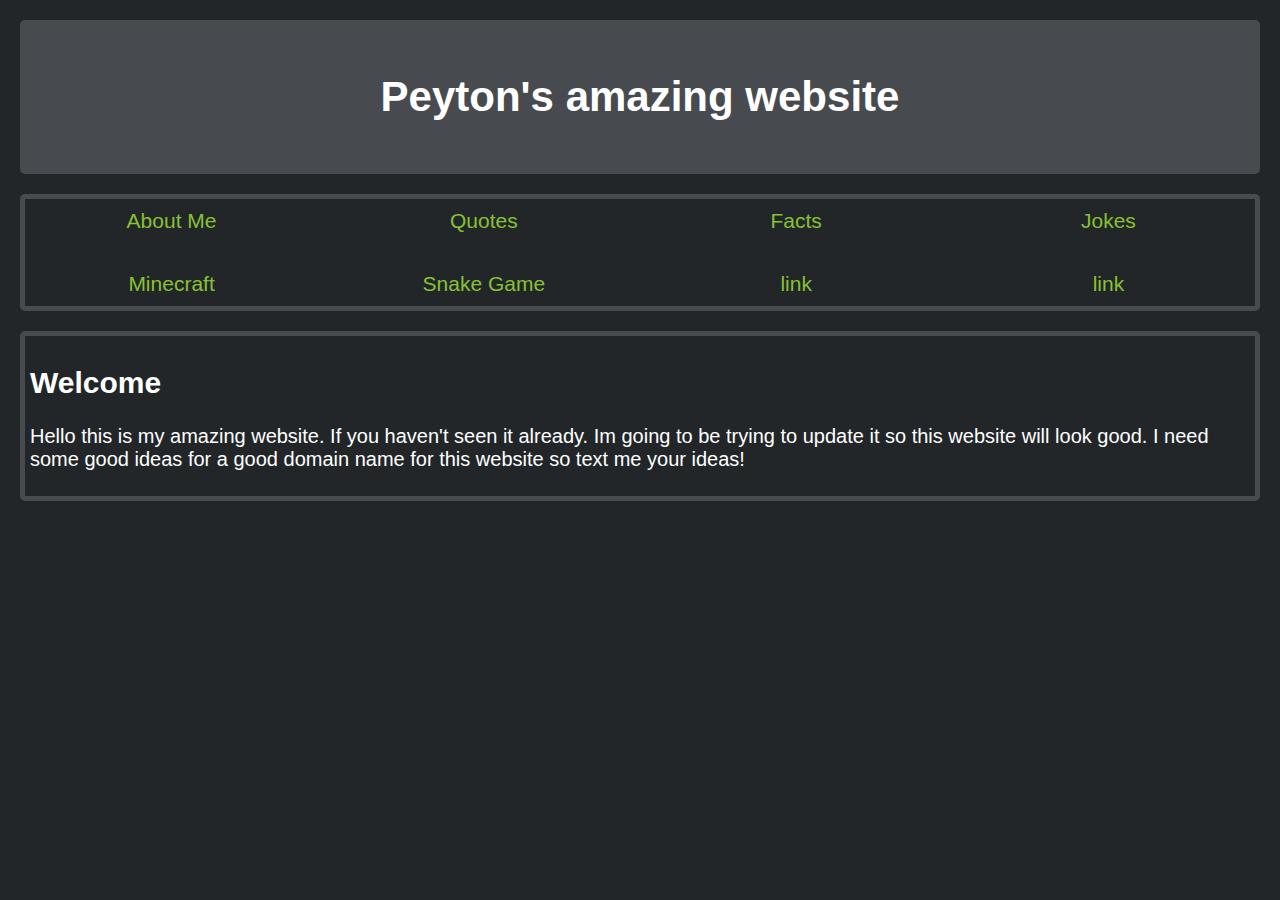
<file: index.html>
<!DOCTYPE html>
<html lang="en">
<head>
    <meta charset="UTF-8">
    <meta http-equiv="X-UA-Compatible" content="IE=edge">
    <meta name="viewport" content="width=device-width, initial-scale=1.0">
    <title>Peyton</title>

    <link rel="stylesheet" href="main.css">
    <link rel="stylesheet" href="links.css">
</head>
<body>
    <div class = top>
        <div class = logo>
            <h1>Peyton's amazing website</h1>
        </div>
    </div>
    <!-- Its L for link  -->
    <div class = links>
        <div class="l1">
            <a href="aboutme.html">About Me</a>
        </div>
        <div class="l2">
            <a href="quotes.html">Quotes</a>
        </div>
        <div class="l3">
            <a href="facts.html">Facts</a>
        </div>
        <div class="l4">
            <a href="jokes.html">Jokes</a>
        </div>
        <div class="l5">
            <a href="minecraft.html">Minecraft</a>
        </div>
        <div class="l6">
            <a href="snakegame.html">Snake Game</a>
        </div>
        <div class="l7">
            <a href="link.html">link</a>
        </div>
        <div class="l8">
            <a href="link.html">link</a>
        </div>
    </div>
    <div class="welcome">
        <h2>Welcome</h1>
        <p>Hello this is my amazing website. If you haven't seen it already. Im going to be trying to update it so this website will look good. 
            I need some good ideas for a good domain name for this website so text me your ideas! 
        </p>
    </div>
</body>
</html>
</file>
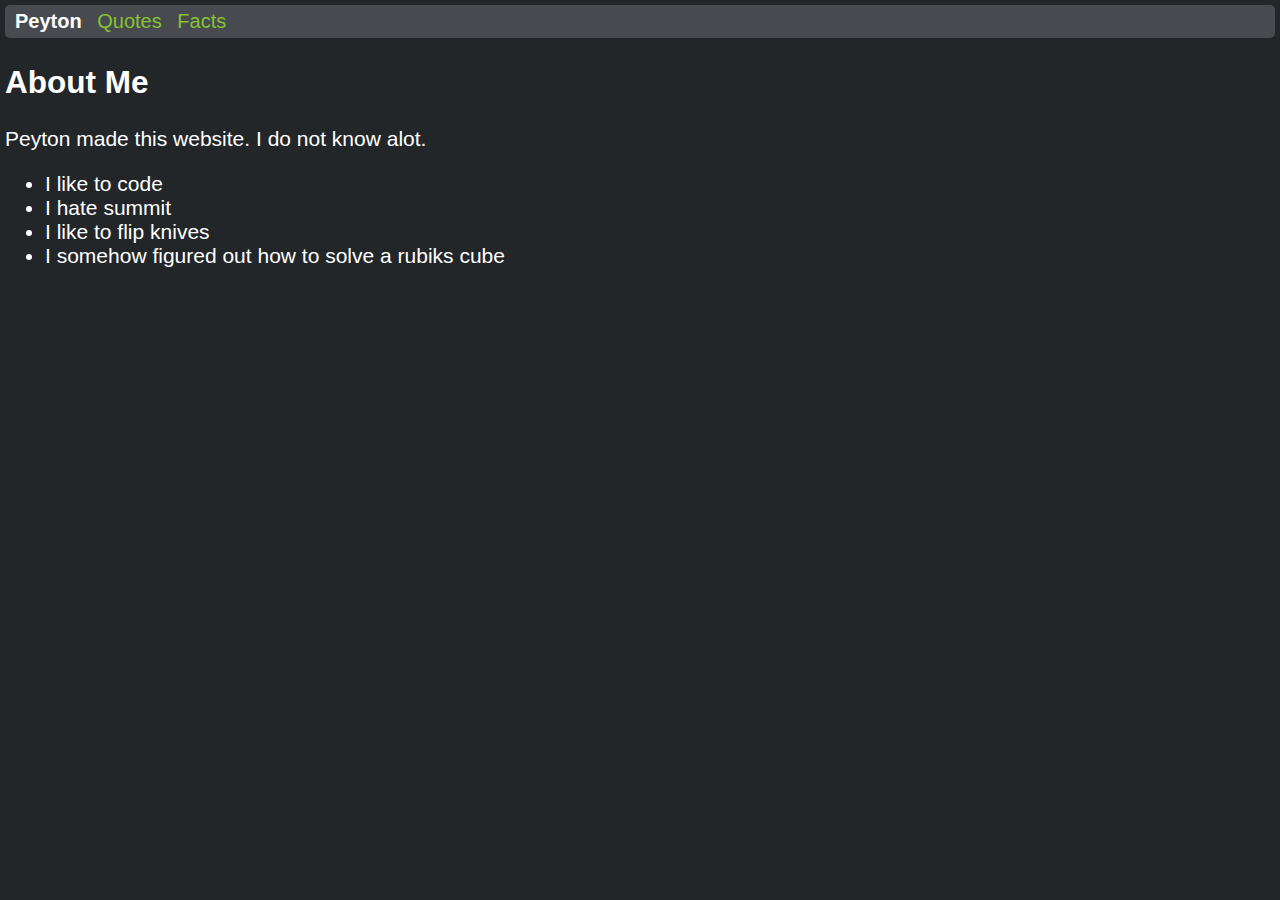
<file: aboutme.html>
<!DOCTYPE html>
<html lang="en">
<head>
    <meta charset="UTF-8">
    <meta http-equiv="X-UA-Compatible" content="IE=edge">
    <meta name="viewport" content="width=device-width, initial-scale=1.0">
    <title>About Me</title>

    <link rel="stylesheet" href="all.css">
    <link rel="stylesheet" href="nav.css">
    
</head>
<body>
    <div class="nav">
            <a class="active" href="index.html">Peyton</a>
            <a href="quotes.html">Quotes</a>            
            <a href="facts.html">Facts</a>
    </div>
    <h2>About Me</h2>
    <p>
        Peyton made this website. I do not know alot. 
    </p>
    <ul>
        <li>I like to code</li>
        <li>I hate summit</li>
        <li>I like to flip knives</li>
        <li>I somehow figured out how to solve a rubiks cube</li>
    </ul>

</body>
</html>
</file>
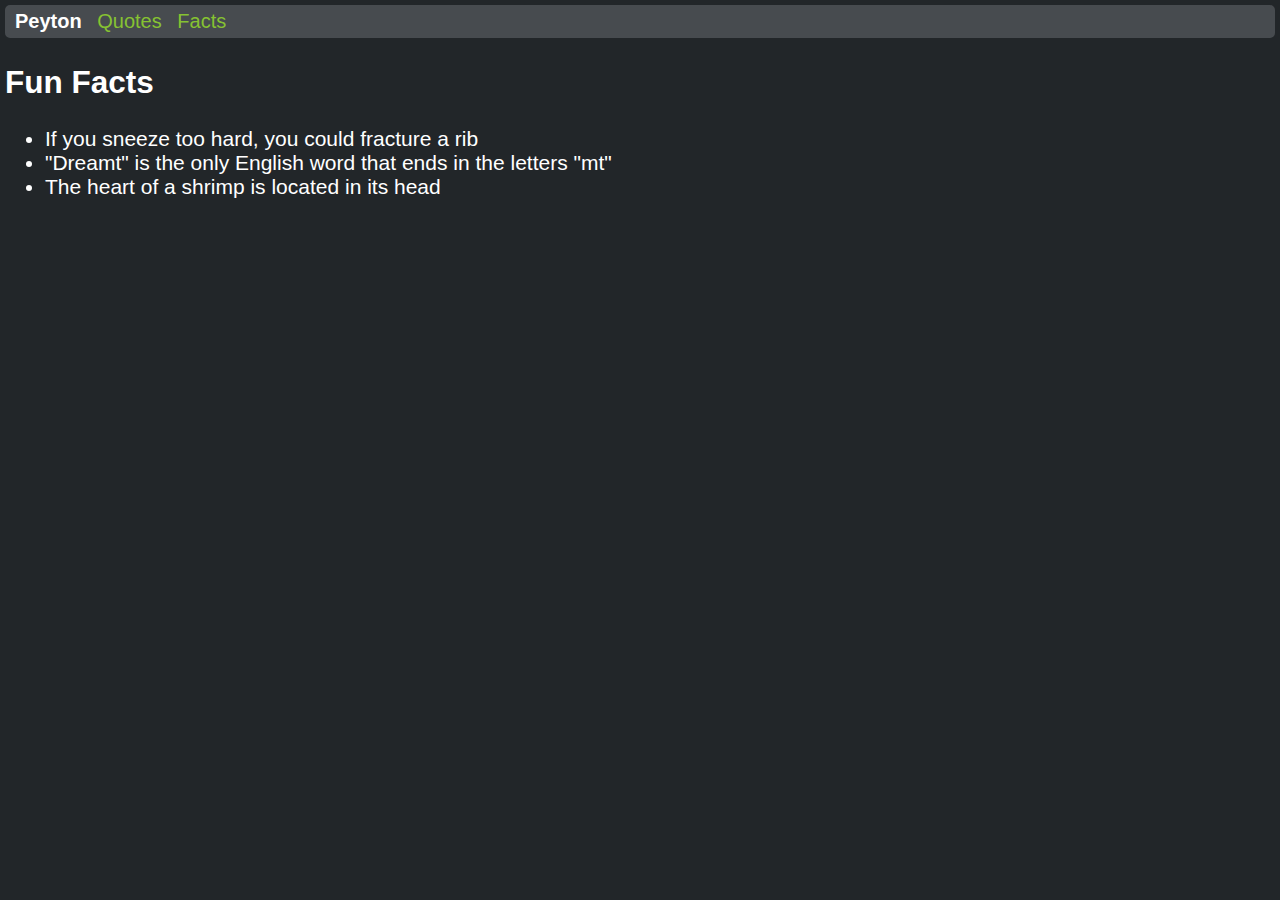
<file: facts.html>
<!DOCTYPE html>
<html lang="en">
<head>
    <meta charset="UTF-8">
    <meta http-equiv="X-UA-Compatible" content="IE=edge">
    <meta name="viewport" content="width=device-width, initial-scale=1.0">
    <title>Facts</title>

    <link rel="stylesheet" href="all.css">
    <link rel="stylesheet" href="nav.css">


</head>
<body>
    <div class="nav">
        <a class="active" href="index.html">Peyton</a>
        <a href="quotes.html">Quotes</a>        
        <a href="facts.html">Facts</a>
    </div>

    <h2>Fun Facts</h2>
    <ul>
        <li>If you sneeze too hard, you could fracture a rib</li>
        <li>"Dreamt" is the only English word that ends in the letters "mt"</li>
        <li>The heart of a shrimp is located in its head</li>
    </ul>
    
</body>
</html>
</file>
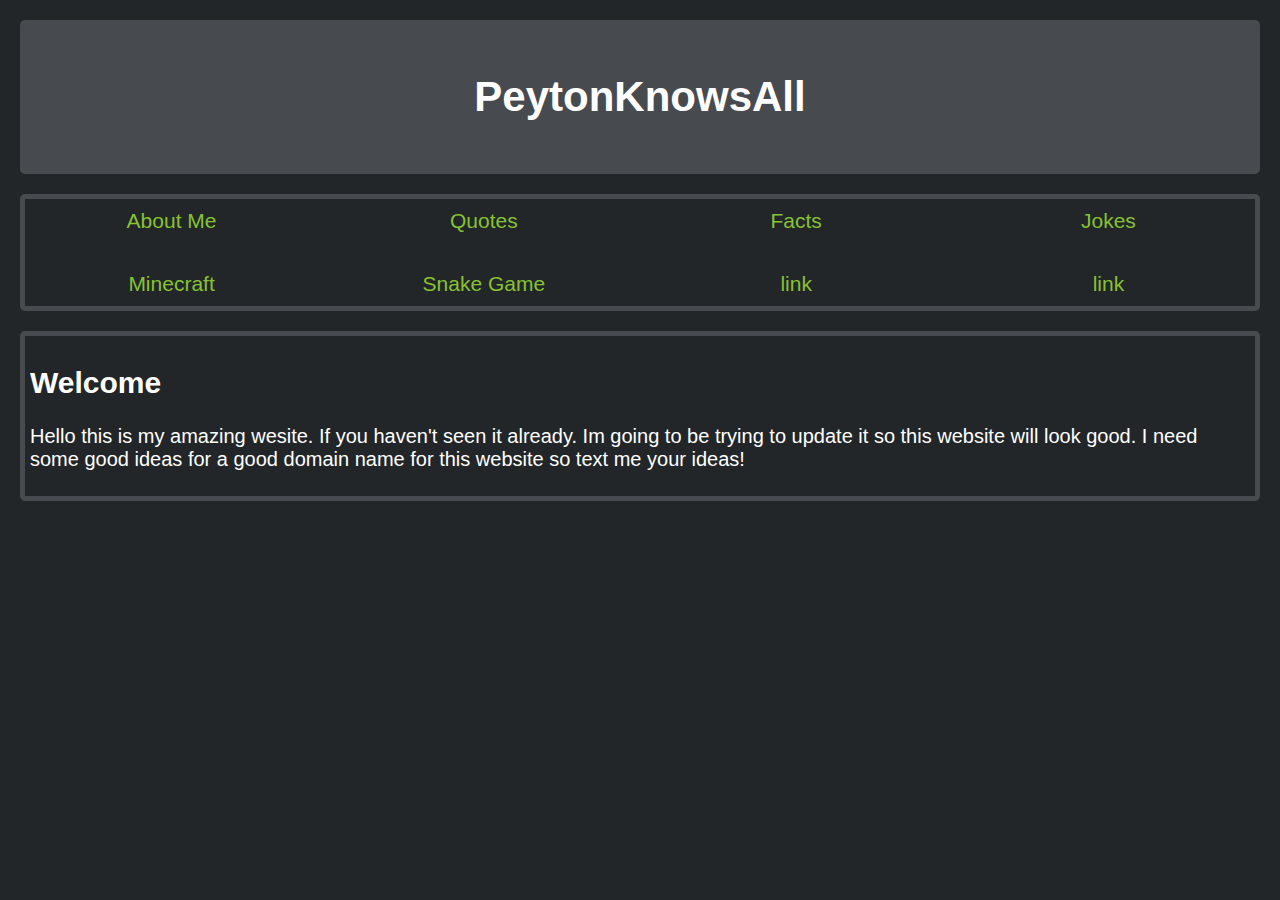
<file: main.html>
<!DOCTYPE html>
<html lang="en">
<head>
    <meta charset="UTF-8">
    <meta http-equiv="X-UA-Compatible" content="IE=edge">
    <meta name="viewport" content="width=device-width, initial-scale=1.0">
    <title>PeytonKnowsAll</title>

    <link rel="stylesheet" href="main.css">
    <link rel="stylesheet" href="links.css">
</head>
<body>
    <div class = top>
        <div class = logo>
            <h1>PeytonKnowsAll</h1>
        </div>
    </div>
    <!-- Its L for link  -->
    <div class = links>
        <div class="l1">
            <a href="aboutme.html">About Me</a>
        </div>
        <div class="l2">
            <a href="link.html">Quotes</a>
        </div>
        <div class="l3">
            <a href="facts.html">Facts</a>
        </div>
        <div class="l4">
            <a href="link.html">Jokes</a>
        </div>
        <div class="l5">
            <a href="link.html">Minecraft</a>
        </div>
        <div class="l6">
            <a href="snakegame.html">Snake Game</a>
        </div>
        <div class="l7">
            <a href="link.html">link</a>
        </div>
        <div class="l8">
            <a href="link.html">link</a>
        </div>
    </div>
    <div class="welcome">
        <h2>Welcome</h1>
        <p>Hello this is my amazing wesite. If you haven't seen it already. Im going to be trying to update it so this website will look good. 
            I need some good ideas for a good domain name for this website so text me your ideas!

        </p>
    </div>
</body>
</html>
</file>
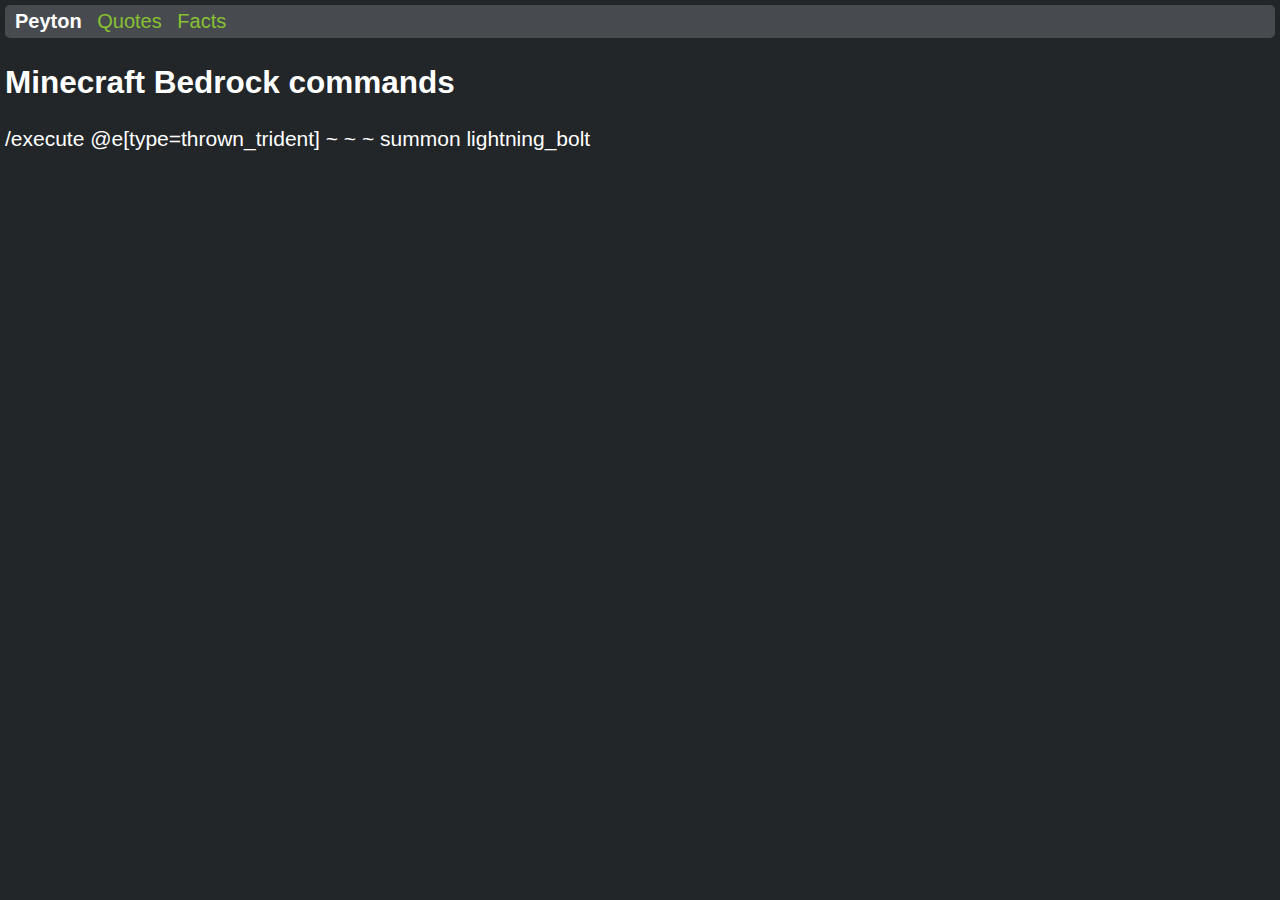
<file: minecraft.html>
<!DOCTYPE html>
<html lang="en">
<head>
    <meta charset="UTF-8">
    <meta http-equiv="X-UA-Compatible" content="IE=edge">
    <meta name="viewport" content="width=device-width, initial-scale=1.0">
    <title>Minecraft</title>

    <link rel="stylesheet" href="all.css">
    <link rel="stylesheet" href="nav.css">


</head>
<body>
    <div class="nav">
        <a class="active" href="index.html">Peyton</a>
        <a href="quotes.html">Quotes</a>        
        <a href="facts.html">Facts</a>
    </div>
    <h2>Minecraft Bedrock commands</h2>
    <p>/execute @e[type=thrown_trident] ~ ~ ~ summon lightning_bolt</p>
    
</body>
</html>
</file>
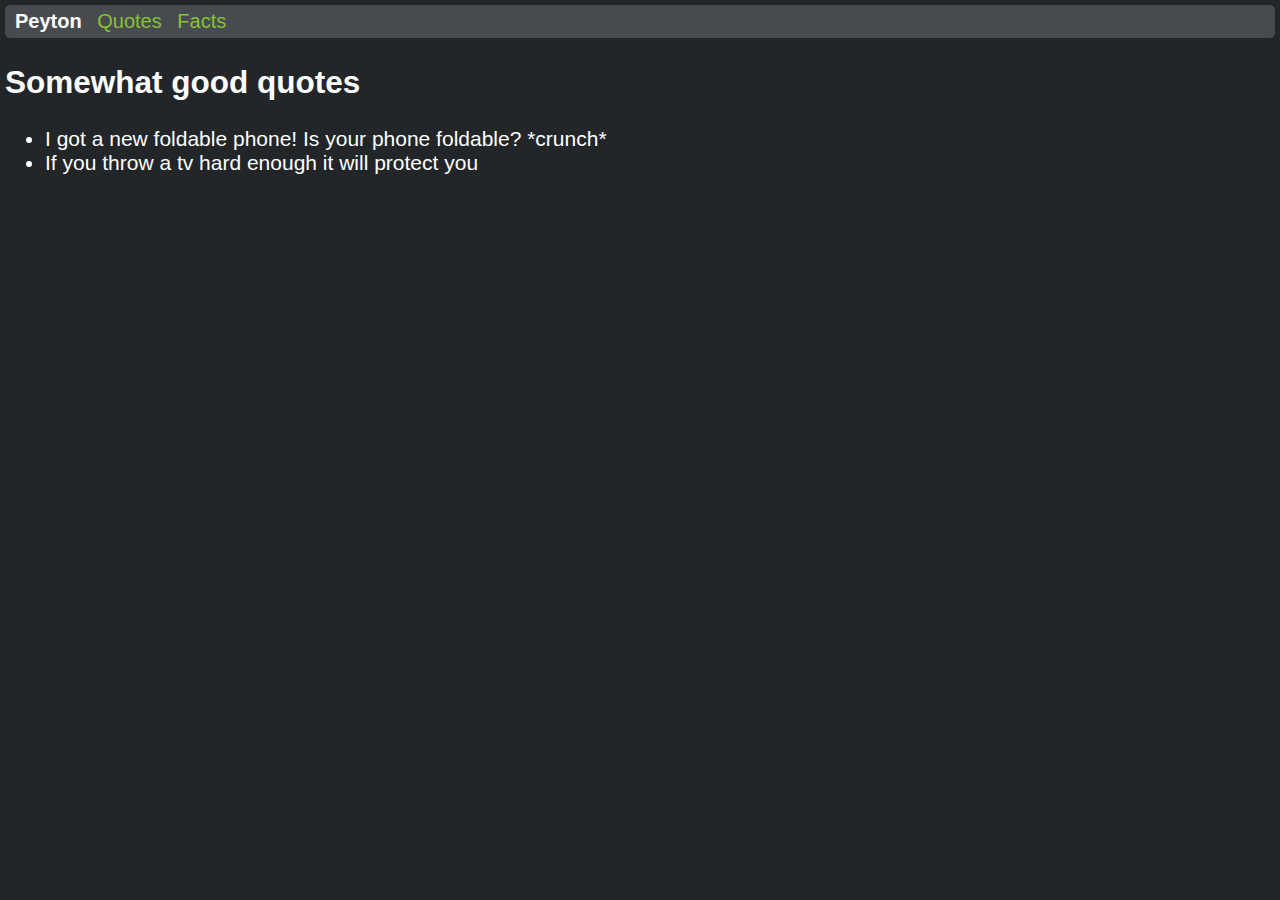
<file: quotes.html>
<!DOCTYPE html>
<html lang="en">
<head>
    <meta charset="UTF-8">
    <meta http-equiv="X-UA-Compatible" content="IE=edge">
    <meta name="viewport" content="width=device-width, initial-scale=1.0">
    <title>Quotes</title>

    <link rel="stylesheet" href="all.css">
    <link rel="stylesheet" href="nav.css">


</head>
<body>
    <div class="nav">
        <a class="active" href="index.html">Peyton</a>
        <a href="quotes.html">Quotes</a>        
        <a href="facts.html">Facts</a>
    </div>
    <h2>Somewhat good quotes</h2>
    <ul>
        <li>I got a new foldable phone! Is your phone foldable? *crunch*</li>
        <li>If you throw a tv hard enough it will protect you</li>
    </ul>
</body>
</html>
</file>
<file: snakegame.html>
<!DOCTYPE html>
<html>
<head>
  <title>Basic Snake HTML Game</title>
  <meta charset="UTF-8">
  <style>
  html, body {
    height: 100%;
    margin: 0;
  }

  body {
    background: black;
    display: flex;
    align-items: center;
    justify-content: center;
  }
  canvas {
    border: 1px solid white;
  }
  </style>
</head>
<body>
<canvas width="400" height="400" id="game"></canvas>
<script>
var canvas = document.getElementById('game');
var context = canvas.getContext('2d');

var grid = 16;
var count = 0;

var snake = {
  x: 160,
  y: 160,

  // snake velocity. moves one grid length every frame in either the x or y direction
  dx: grid,
  dy: 0,

  // keep track of all grids the snake body occupies
  cells: [],

  // length of the snake. grows when eating an apple
  maxCells: 4
};
var apple = {
  x: 320,
  y: 320
};

// get random whole numbers in a specific range
// @see https://stackoverflow.com/a/1527820/2124254
function getRandomInt(min, max) {
  return Math.floor(Math.random() * (max - min)) + min;
}

// game loop
function loop() {
  requestAnimationFrame(loop);

  // slow game loop to 15 fps instead of 60 (60/15 = 4)
  if (++count < 4) {
    return;
  }

  count = 0;
  context.clearRect(0,0,canvas.width,canvas.height);

  // move snake by it's velocity
  snake.x += snake.dx;
  snake.y += snake.dy;

  // wrap snake position horizontally on edge of screen
  if (snake.x < 0) {
    snake.x = canvas.width - grid;
  }
  else if (snake.x >= canvas.width) {
    snake.x = 0;
  }

  // wrap snake position vertically on edge of screen
  if (snake.y < 0) {
    snake.y = canvas.height - grid;
  }
  else if (snake.y >= canvas.height) {
    snake.y = 0;
  }

  // keep track of where snake has been. front of the array is always the head
  snake.cells.unshift({x: snake.x, y: snake.y});

  // remove cells as we move away from them
  if (snake.cells.length > snake.maxCells) {
    snake.cells.pop();
  }

  // draw apple
  context.fillStyle = 'red';
  context.fillRect(apple.x, apple.y, grid-1, grid-1);

  // draw snake one cell at a time
  context.fillStyle = 'green';
  snake.cells.forEach(function(cell, index) {

    // drawing 1 px smaller than the grid creates a grid effect in the snake body so you can see how long it is
    context.fillRect(cell.x, cell.y, grid-1, grid-1);

    // snake ate apple
    if (cell.x === apple.x && cell.y === apple.y) {
      snake.maxCells++;

      // canvas is 400x400 which is 25x25 grids
      apple.x = getRandomInt(0, 25) * grid;
      apple.y = getRandomInt(0, 25) * grid;
    }

    // check collision with all cells after this one (modified bubble sort)
    for (var i = index + 1; i < snake.cells.length; i++) {

      // snake occupies same space as a body part. reset game
      if (cell.x === snake.cells[i].x && cell.y === snake.cells[i].y) {
        snake.x = 160;
        snake.y = 160;
        snake.cells = [];
        snake.maxCells = 4;
        snake.dx = grid;
        snake.dy = 0;

        apple.x = getRandomInt(0, 25) * grid;
        apple.y = getRandomInt(0, 25) * grid;
      }
    }
  });
}

// listen to keyboard events to move the snake
document.addEventListener('keydown', function(e) {
  // prevent snake from backtracking on itself by checking that it's
  // not already moving on the same axis (pressing left while moving
  // left won't do anything, and pressing right while moving left
  // shouldn't let you collide with your own body)

  // left arrow key
  if (e.which === 37 && snake.dx === 0) {
    snake.dx = -grid;
    snake.dy = 0;
  }
  // up arrow key
  else if (e.which === 38 && snake.dy === 0) {
    snake.dy = -grid;
    snake.dx = 0;
  }
  // right arrow key
  else if (e.which === 39 && snake.dx === 0) {
    snake.dx = grid;
    snake.dy = 0;
  }
  // down arrow key
  else if (e.which === 40 && snake.dy === 0) {
    snake.dy = grid;
    snake.dx = 0;
  }
});

// start the game
requestAnimationFrame(loop);
</script>
</body>
</html>
</file>
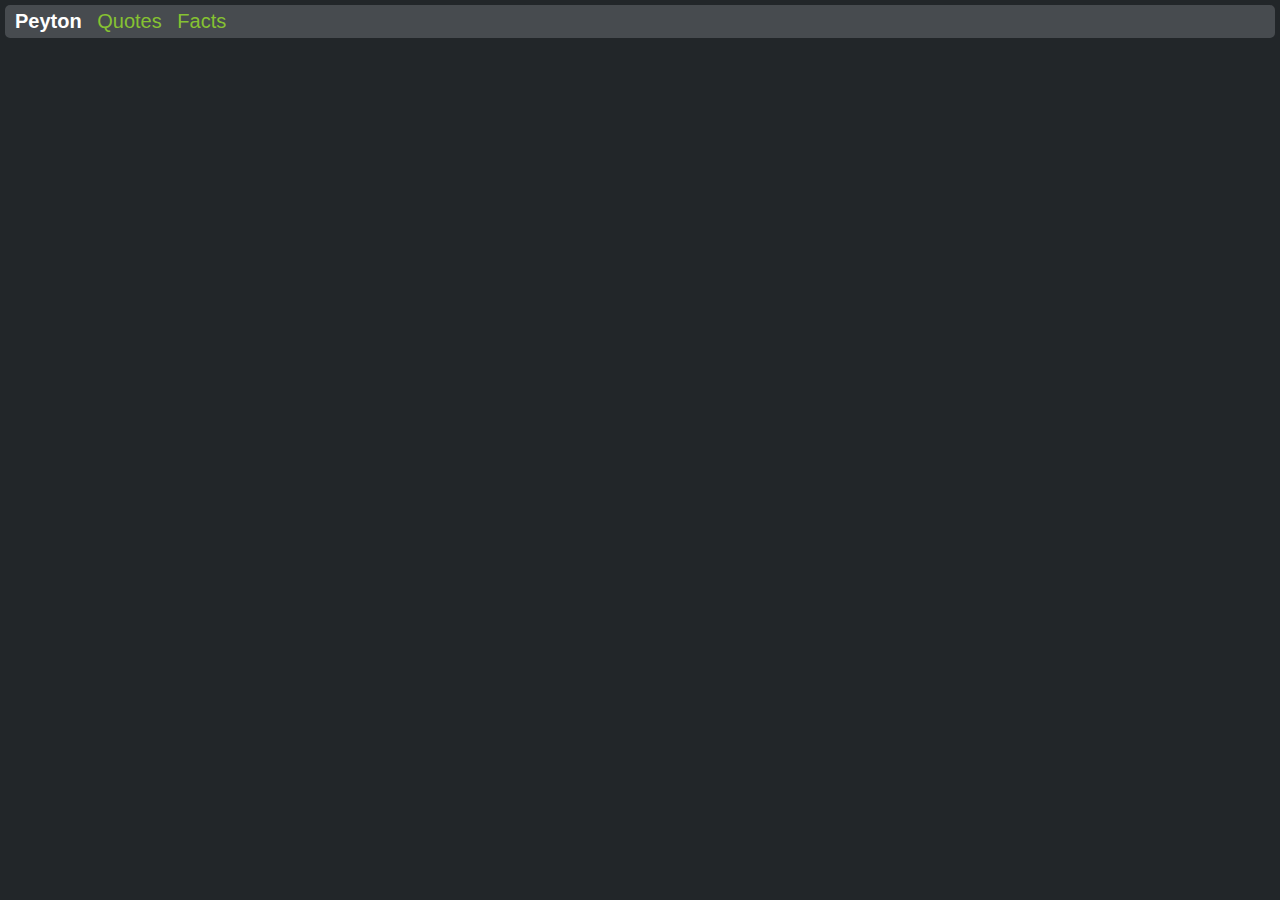
<file: test.html>
<!DOCTYPE html>
<html lang="en">
<head>
    <meta charset="UTF-8">
    <meta http-equiv="X-UA-Compatible" content="IE=edge">
    <meta name="viewport" content="width=device-width, initial-scale=1.0">
    <title>Test</title>

    <link rel="stylesheet" href="all.css">
    <link rel="stylesheet" href="nav.css">


</head>
<body>
    <div class="nav">
        <a class="active" href="index.html">Peyton</a>
        <a href="quotes.html">Quotes</a>        
        <a href="facts.html">Facts</a>
    </div>
    
</body>
</html>
</file>
<file: main.css>
body {
    margin: 0;
    font-family: -apple-system, BlinkMacSystemFont, 'Segoe UI', Roboto, Oxygen, Ubuntu, Cantarell, 'Open Sans', 'Helvetica Neue', sans-serif;
    background-color: #222629;
    color: white;
    font-size: 21px;
}

/* colors 
#61892f         dark green
#86c232         light green
#222629         black
#474b4f         dark gray
#6b6e70         light gray
*/

.top {
    border: 5px solid #474b4f ;
    margin: 20px;
    color: white;

    padding: 10px;
    display: flex;
    justify-content: space-around;


    background-color: #474b4f ;
    border-radius: 5px;
}
.logo {
    border: 10px soild white;
    margin: 10px;
    display: flex;
    align-items: center;
    justify-content: center;
}
.welcome {
    border: 5px solid #474b4f ;
    border-radius: 5px;
    margin: 20px;
    padding: 5px;
    font-size: 20px;
}

@media only screen and (max-width:550px) {
    .top {
        font-size: 12px;
    }
}
</file>
<file: links.css>
.links {
    border: 5px solid #474b4f ;
    border-radius: 5px;
    margin: 20px;
    display: grid;
    grid-template-columns: 1fr 1fr 1fr 1fr;
    grid-template-rows: 1fr 1fr;
    grid-template-areas: "l1 l2 l3 l4" "l5 l6 l7 l8";
    grid-gap: 1.2rem;

}

l1 {
    grid-area: l1;
}
l2 {
    grid-area: l2;
}
l3 {
    grid-area: l3;
}
l4 {
    grid-area: l4;
}
l5 {
    grid-area: l5;
}
l6 {
    grid-area: l6;
}
l7 {
    grid-area: l7;
}
l8 {
    grid-area: l8;
}

a {
    text-decoration: none;
    padding: 10px;
    color: #86c232;
    border-radius: 5px;
    display: flex;
    align-items: center;
    justify-content: center;
}

a:visited {
    text-decoration: none;
}
  
a:hover {
    color: #86c232;  
    background-color: #61892f;
    transition: 0.5s;
}
  
a:active {
    color: #61892f;
    background-color: #61892f;
}

@media only screen and (max-width:550px) {
    .links {
        grid-template-columns: 1fr;
        grid-template-rows: 1fr 1fr 1fr 1fr 1fr 1fr 1fr 1fr;
        grid-template-areas:"l1" "l2" "l3" "l4" "l5" "l6" "l7" "l8";
    }
}
</file>
<file: all.css>
body {
    margin: 5px;
    font-family: -apple-system, BlinkMacSystemFont, 'Segoe UI', Roboto, Oxygen, Ubuntu, Cantarell, 'Open Sans', 'Helvetica Neue', sans-serif;
    background-color: #222629;
    color: white;
    font-size: 21px;
}

/* colors 
#61892f         dark green
#86c232         light green
#222629         black
#474b4f         dark gray
#6b6e70         light gray
*/
</file>
<file: nav.css>
.nav {
    border: 5px solid #474b4f;
    border-radius: 5px;
    background-color: #474b4f;
    margin: 0px;
    color: white;
    font-size: 20px;
    /* float: left; */
    /* text-align: center; */
}

a.active {
    font-weight: bold;
    color: white;
}
a.active:hover {
    color: white;  
    background-color: #474b4f;
    transition: 0.5s;
}

a {
    text-decoration: none;
    padding: 5px;
    color: #86c232;
    border-radius: 5px;
    /* display: flex;
    align-items: center;
    justify-content: center; */
}

a:visited {
    text-decoration: none;
}
  
a:hover {
    color: #86c232;  
    background-color: #61892f;
    transition: 0.5s;
}
  
a:active {
    color: #61892f ;
    background-color: #61892f;
}

@media only screen and (max-width:550px) {
    .nav {
        font-size: 18px;
    }
}
</file>
